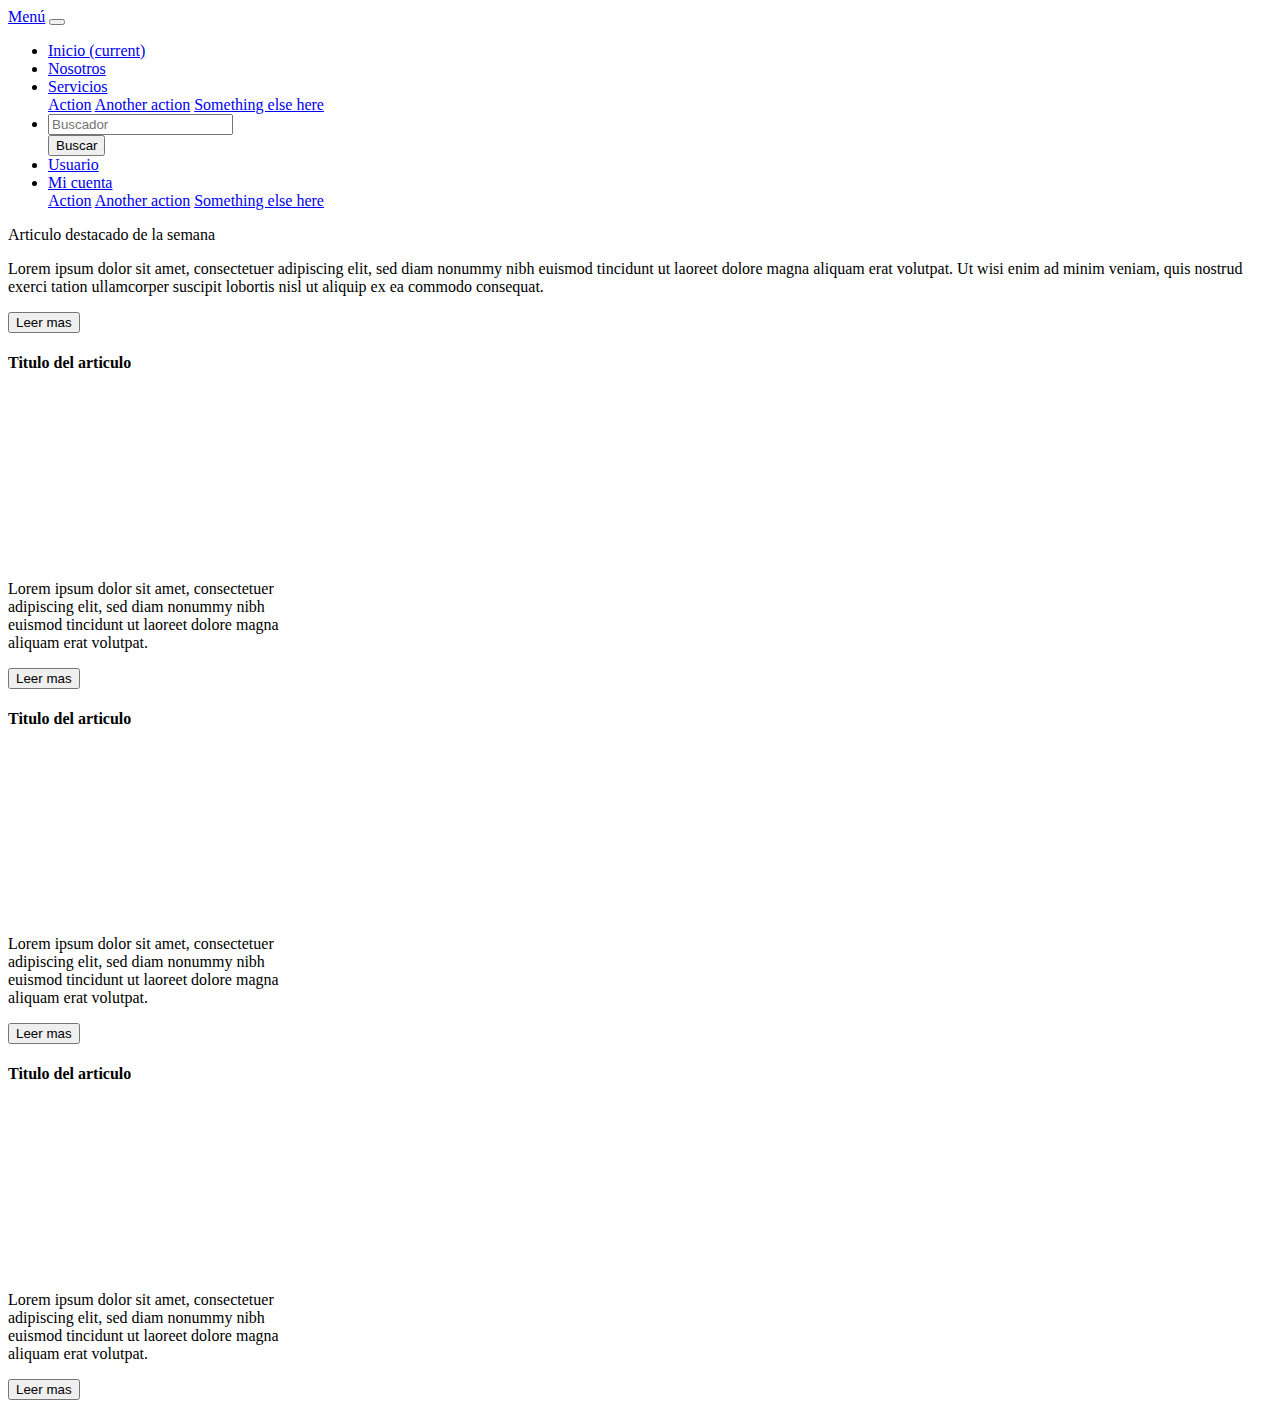
<file: ejercicio4/index.html>
<!DOCTYPE html>
<html>

<head>
    <meta charset="UTF-8">
    <meta name="viewport" content="width=device-width, initial-scale=1">

    <link href="https://cdn.jsdelivr.net/npm/bootstrap@5.0.0-beta2/dist/css/bootstrap.min.css" rel="stylesheet" integrity="sha384-BmbxuPwQa2lc/FVzBcNJ7UAyJxM6wuqIj61tLrc4wSX0szH/Ev+nYRRuWlolflfl" crossorigin="anonymous">

    <title>Actividad 4</title>
</head>

<body>
    <nav class="navbar navbar-expand-lg navbar-light bg-light">
        <a class="navbar-brand px-2" href="#">Menú</a>
        <button class="navbar-toggler" type="button" data-toggle="collapse" data-target="#navbarNavDropdown" aria-controls="navbarNavDropdown" aria-expanded="false" aria-label="Toggle navigation">
            <span class="navbar-toggler-icon"></span>
        </button>
        <div class="collapse navbar-collapse" id="navbarNavDropdown">
            <ul class="navbar-nav w-100">
                <li class="nav-item active px-2">
                    <a class="nav-link" href="#">Inicio <span class="sr-only">(current)</span></a>
                </li>
                <li class="nav-item px-2">
                    <a class="nav-link" href="#">Nosotros</a>
                </li>
                <li class="nav-item dropdown px-2">
                    <a class="nav-link dropdown-toggle" href="#" id="navbarDropdownMenuLink" data-toggle="dropdown" aria-haspopup="true" aria-expanded="false">
                Servicios
                </a>
                    <div class="dropdown-menu" aria-labelledby="navbarDropdownMenuLink">
                        <a class="dropdown-item" href="#">Action</a>
                        <a class="dropdown-item" href="#">Another action</a>
                        <a class="dropdown-item" href="#">Something else here</a>
                    </div>
                </li>
                <li class="nav-item px-2">
                    <form class="my-2 my-lg-0">
                        <div class="input-group rounded-0">
                            <div class="form-outline rounded-0 pr-2">
                                <input type="search" id="form1" placeholder="Buscador" class="form-control" />
                            </div>
                            <button class="btn border">Buscar</button>
                        </div>
                    </form>
                </li>
                <li class="nav-item ml-auto">
                    <a class="nav-link" href="#">Usuario</a>
                </li>
                <li class="nav-item dropdown">
                    <a class="nav-link dropdown-toggle" href="#" id="navbarDropdownMenuLink" data-toggle="dropdown" aria-haspopup="true" aria-expanded="false">
                Mi cuenta
                </a>
                    <div class="dropdown-menu" aria-labelledby="navbarDropdownMenuLink">
                        <a class="dropdown-item" href="#">Action</a>
                        <a class="dropdown-item" href="#">Another action</a>
                        <a class="dropdown-item" href="#">Something else here</a>
                    </div>
                </li>
            </ul>
        </div>
    </nav>

    <div class="bg-light my-4 p-5">
        <span class="h1">Articulo destacado de la semana</span>
        <p class="py-2">Lorem ipsum dolor sit amet, consectetuer adipiscing elit, sed diam nonummy nibh euismod tincidunt ut laoreet dolore magna aliquam erat volutpat. Ut wisi enim ad minim veniam, quis nostrud exerci tation ullamcorper suscipit lobortis nisl ut aliquip
            ex ea commodo consequat.</p>
        <button class="btn btn-primary">Leer mas</button>
    </div>

    <div class="col-sm-12 d-flex">
        <div class="col-sm-4">
            <h4>Titulo del articulo</h4>
            <div class="bg-light border" style="max-width: 300px; height: 170px;"></div>
            <p style="width: 300px;">Lorem ipsum dolor sit amet, consectetuer adipiscing elit, sed diam nonummy nibh euismod tincidunt ut laoreet dolore magna aliquam erat volutpat. </p>
            <button class="btn btn-success">Leer mas</button>
        </div>
        <div class="col-sm-4">
            <h4>Titulo del articulo</h4>
            <div class="bg-light border" style="max-width: 300px; height: 170px;"></div>
            <p style="width: 300px;">Lorem ipsum dolor sit amet, consectetuer adipiscing elit, sed diam nonummy nibh euismod tincidunt ut laoreet dolore magna aliquam erat volutpat. </p>
            <button class="btn btn-success">Leer mas</button>
        </div>
        <div class="col-sm-4">
            <h4>Titulo del articulo</h4>
            <div class="bg-light border" style="max-width: 300px; height: 170px;"></div>
            <p style="width: 300px;">Lorem ipsum dolor sit amet, consectetuer adipiscing elit, sed diam nonummy nibh euismod tincidunt ut laoreet dolore magna aliquam erat volutpat. </p>
            <button class="btn btn-success">Leer mas</button>
        </div>
    </div>
</body>

</html>
</file>
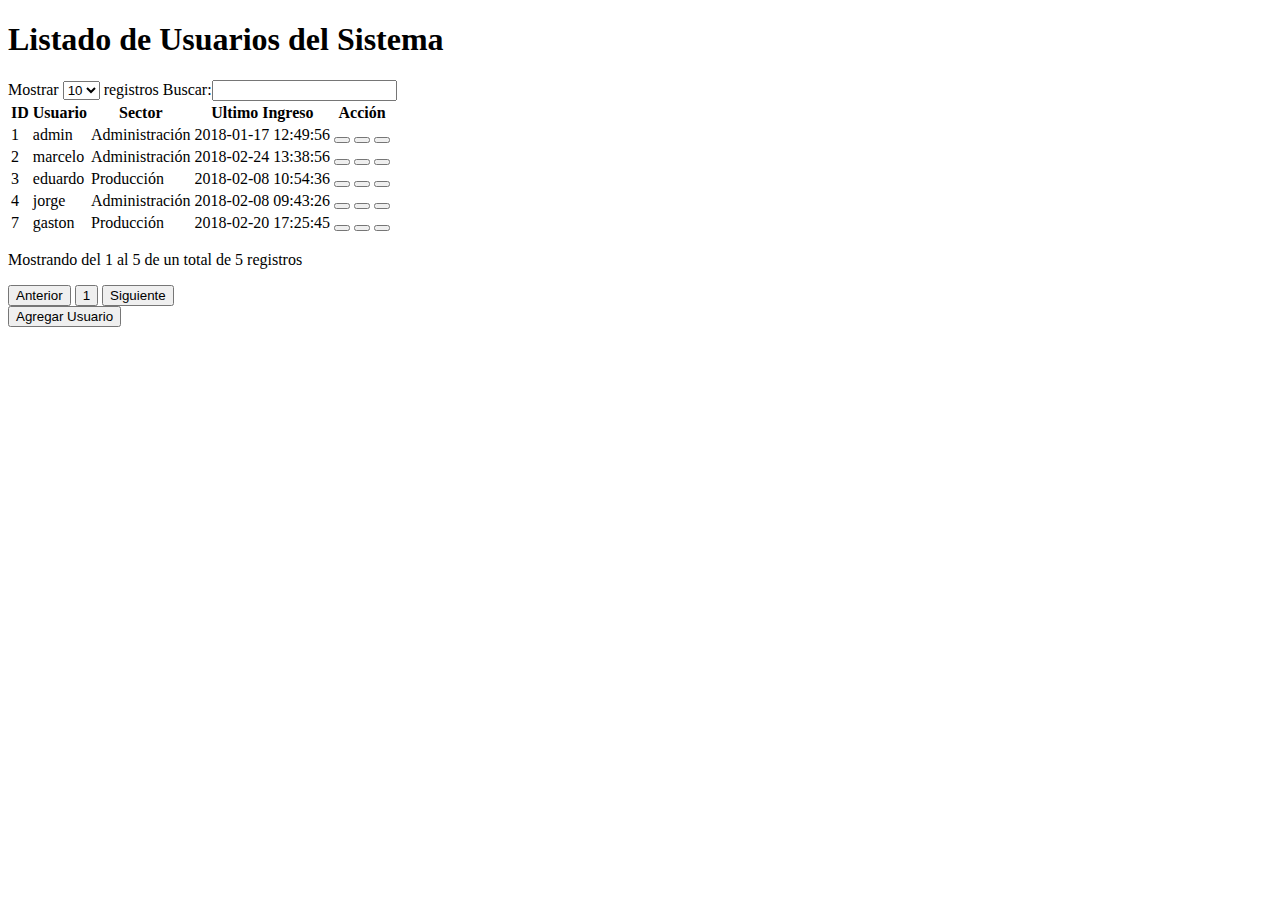
<file: ejercicio5/index.html>
<!DOCTYPE html>
<html>

<head>
    <meta charset="UTF-8">
    <meta name="viewport" content="width=device-width, initial-scale=1">

    <link href="https://cdn.jsdelivr.net/npm/bootstrap@5.0.0-beta2/dist/css/bootstrap.min.css" rel="stylesheet" integrity="sha384-BmbxuPwQa2lc/FVzBcNJ7UAyJxM6wuqIj61tLrc4wSX0szH/Ev+nYRRuWlolflfl" crossorigin="anonymous">

    <title>Actividad 4</title>
</head>

<body class="p-5">
    <h1 class="text-primary">Listado de Usuarios del Sistema</h1>

    <form class="form-inline py-3">
        <label class="my-1 mr-2" for="inlineFormCustomSelectPref">Mostrar</label>
        <select class="custom-select col-sm-1" id="inlineFormCustomSelectPref">
          <option selected>10</option>
          <option value="1">1</option>
          <option value="2">2</option>
          <option value="3">3</option>
        </select>
        <label class="custom-control-label" for="customControlInline">registros</label>
        <span class="ml-auto pr-2">Buscar:</span><input type="text">
    </form>


    <table class="table table-striped table-bordered">
        <thead>
            <tr>
                <th scope="col">ID</th>
                <th scope="col">Usuario</th>
                <th scope="col">Sector</th>
                <th scope="col">Ultimo Ingreso</th>
                <th scope="col">Acción</th>
            </tr>
        </thead>
        <tbody>
            <tr>
                <td scrope="row">1</td>
                <td>admin</td>
                <td>Administración</td>
                <td>2018-01-17 12:49:56</td>
                <td>
                    <div class="btn-group" role="group" aria-label="Basic example">
                        <button type="button" class="btn btn-primary"><i class="fas fa-eye"></i></button>
                        <button type="button" class="btn btn-success"><i class="fas fa-edit"></i></button>
                        <button type="button" class="btn btn-danger"><i class="fas fa-trash-alt"></i></button>
                    </div>
                </td>
            </tr>
            <tr>
                <td scrope="row">2</td>
                <td>marcelo</td>
                <td>Administración</td>
                <td>2018-02-24 13:38:56</td>
                <td>
                    <div class="btn-group" role="group" aria-label="Basic example">
                        <button type="button" class="btn btn-primary"><i class="fas fa-eye"></i></button>
                        <button type="button" class="btn btn-success"><i class="fas fa-edit"></i></button>
                        <button type="button" class="btn btn-danger"><i class="fas fa-trash-alt"></i></button>
                    </div>
                </td>
            </tr>
            <tr>
                <td scrope="row">3</td>
                <td>eduardo</td>
                <td>Producción</td>
                <td>2018-02-08 10:54:36</td>
                <td>
                    <div class="btn-group" role="group" aria-label="Basic example">
                        <button type="button" class="btn btn-primary"><i class="fas fa-eye"></i></button>
                        <button type="button" class="btn btn-success"><i class="fas fa-edit"></i></button>
                        <button type="button" class="btn btn-danger"><i class="fas fa-trash-alt"></i></button>
                    </div>
                </td>
            </tr>
            <tr>
                <td scrope="row">4</td>
                <td>jorge</td>
                <td>Administración</td>
                <td>2018-02-08 09:43:26</td>
                <td>
                    <div class="btn-group" role="group" aria-label="Basic example">
                        <button type="button" class="btn btn-primary"><i class="fas fa-eye"></i></button>
                        <button type="button" class="btn btn-success"><i class="fas fa-edit"></i></button>
                        <button type="button" class="btn btn-danger"><i class="fas fa-trash-alt"></i></button>
                    </div>
                </td>
            </tr>
            <tr>
                <td scope="row">7</td>
                <td>gaston</td>
                <td>Producción</td>
                <td>2018-02-20 17:25:45</td>
                <td>
                    <div class="btn-group" role="group" aria-label="Basic example">
                        <button type="button" class="btn btn-primary"><i class="fas fa-eye"></i></button>
                        <button type="button" class="btn btn-success"><i class="fas fa-edit"></i></button>
                        <button type="button" class="btn btn-danger"><i class="fas fa-trash-alt"></i></button>
                    </div>
                </td>
            </tr>
        </tbody>
    </table>
    <div class="d-flex">
        <p>Mostrando del 1 al 5 de un total de 5 registros</p>
        <div class="btn-group ml-auto" role="group" aria-label="Basic example">
            <button type="button" class="btn border btn-light">Anterior</button>
            <button type="button" class="btn btn-primary">1</button>
            <button type="button" class="btn border btn-light">Siguiente</button>
        </div>
    </div>
    <button class="btn btn-primary">Agregar Usuario</button>

</body>

</html>
</file>
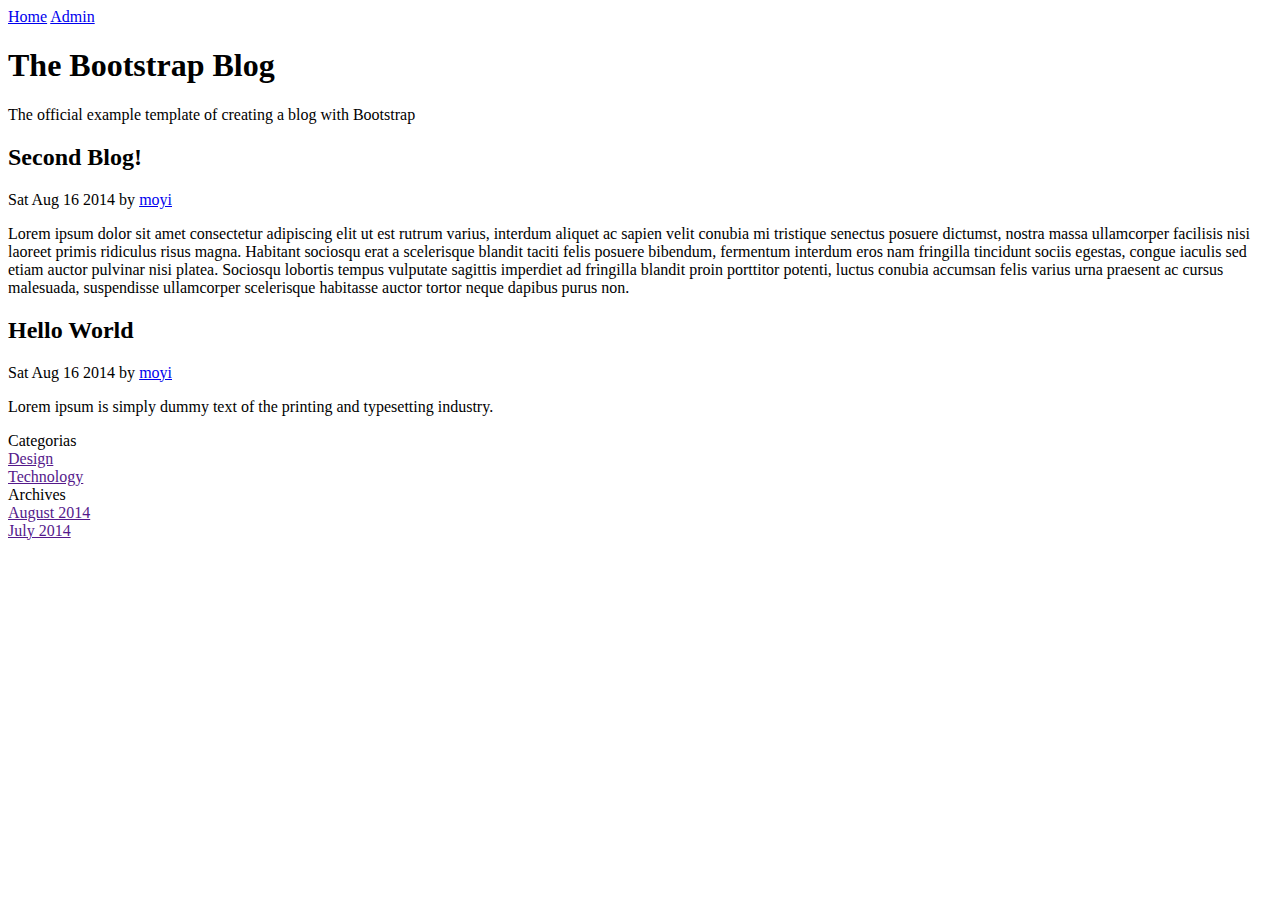
<file: ejercicio6/index.html>
<!DOCTYPE html>
<html>

<head>
    <meta charset="UTF-8">
    <meta name="viewport" content="width=device-width, initial-scale=1">

    <link href="https://cdn.jsdelivr.net/npm/bootstrap@5.0.0-beta2/dist/css/bootstrap.min.css" rel="stylesheet" integrity="sha384-BmbxuPwQa2lc/FVzBcNJ7UAyJxM6wuqIj61tLrc4wSX0szH/Ev+nYRRuWlolflfl" crossorigin="anonymous">

    <title>Actividad 4</title>
</head>

<body>
    <nav class="navbar navbar-expand-lg navbar-dark bg-primary">
        <a class="navbar-brand pl-5 pr-2" href="#">Home</a>
        <a class="navbar-brand mr-auto" href="#">Admin</a>
    </nav>
    <div class="pl-5 pt-5 col-sm-12 d-flex">
        <div class="col-sm-8">
            <h1>The Bootstrap Blog</h1>
            <p class="text-secondary pb-2">The official example template of creating a blog with Bootstrap</p>

            <h2>Second Blog!</h2>
            <span class="text-secondary">Sat Aug 16 2014 by <a href="#">moyi</a></span>

            <p class="pt-3 pb-5">Lorem ipsum dolor sit amet consectetur adipiscing elit ut est rutrum varius, interdum aliquet ac sapien velit conubia mi tristique senectus posuere dictumst, nostra massa ullamcorper facilisis nisi laoreet primis ridiculus risus magna. Habitant
                sociosqu erat a scelerisque blandit taciti felis posuere bibendum, fermentum interdum eros nam fringilla tincidunt sociis egestas, congue iaculis sed etiam auctor pulvinar nisi platea. Sociosqu lobortis tempus vulputate sagittis imperdiet
                ad fringilla blandit proin porttitor potenti, luctus conubia accumsan felis varius urna praesent ac cursus malesuada, suspendisse ullamcorper scelerisque habitasse auctor tortor neque dapibus purus non.</p>

            <h2>Hello World</h2>
            <span class="text-secondary">Sat Aug 16 2014 by <a href="#">moyi</a></span>
            <p class="pt-3">Lorem ipsum is simply dummy text of the printing and typesetting industry.</p>
        </div>
        <div class="col-sm-4 d-flex align-items-center">
            <div>
                <dt class="pb-1 h5">Categorias</dt>
                <a href="">Design</a><br>
                <a href="">Technology</a><br>

                <dt class="pb-1 pt-5 h5">Archives</dt>
                <a href="">August 2014</a><br>
                <a href="">July 2014</a><br>
            </div>

        </div>
    </div>

</body>

</html>
</file>
